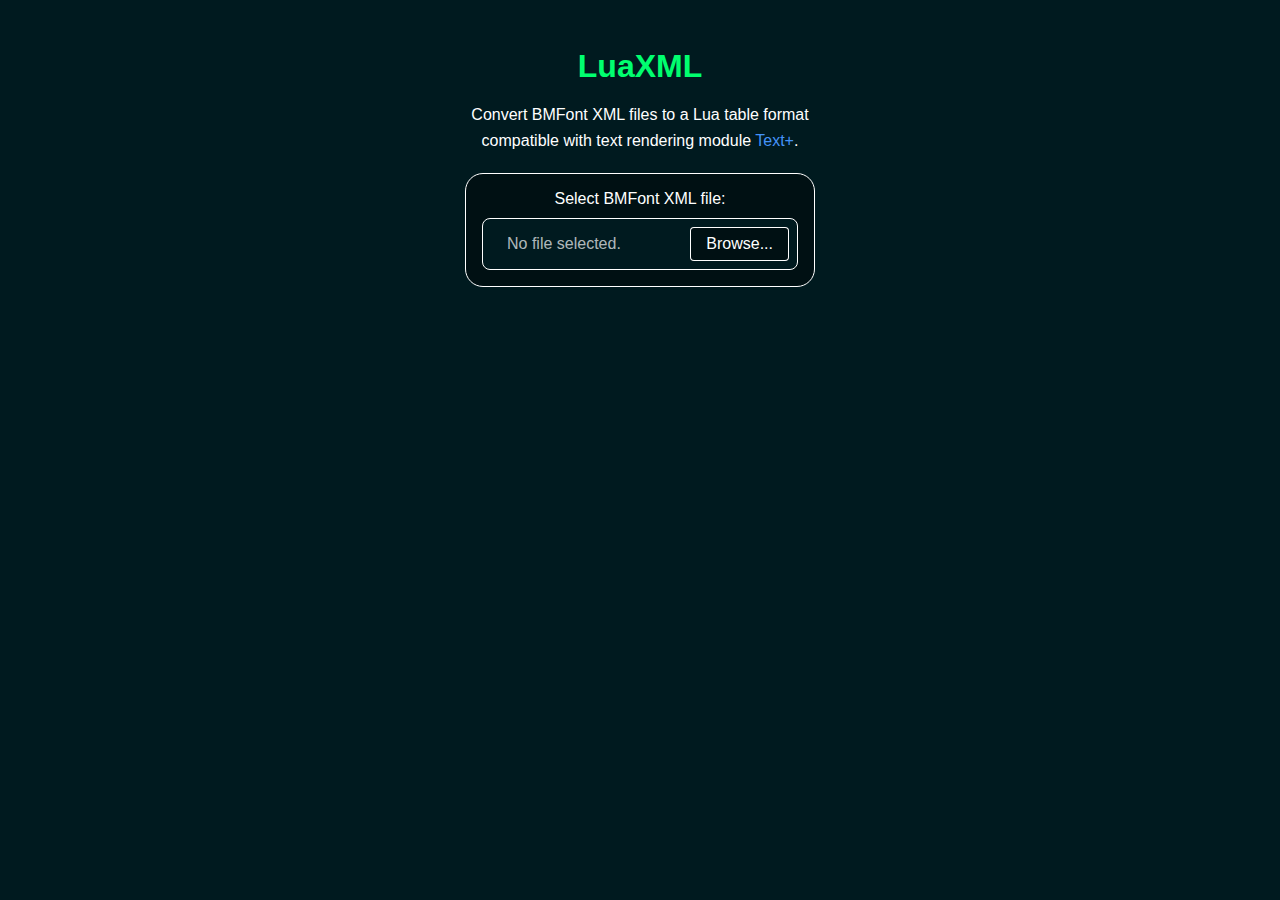
<file: index.html>
<!DOCTYPE html>
<html lang="en">
<head>
	<meta charset="UTF-8">
	<meta name="viewport" content="width=device-width, initial-scale=1.0">
	<title>LuaXML</title>
	<link rel="stylesheet" href="https://fonts.googleapis.com/css?family=Fira+Mono:400,700&display=swap">
	<link rel="stylesheet" href="style.css">
</head>
<body>
	<div class="container">
		<h1><a target="_blank" href="https://github.com/AlexanderLindholt/LuaXML">LuaXML</a></h1>
		
		<p>Convert BMFont XML files to a Lua table format compatible with text rendering module <a target="_blank" href="https://devforum.roblox.com/t/3521684">Text+</a>.</p>
		
		<div class="inputArea">
			<label>Select BMFont XML file:</label>
			<div class="fileInput">
				<span class="fileName" id="xmlFileName">No file selected.</span>
				<label class="fileButton">
					Browse...
					<input type="file" id="xmlFile" accept=".xml,.fnt,.txt">
				</label>
			</div>
		</div>
		
		<p class="status" id="status"></p>
		
		<div class="outputArea" id="outputArea">
			<h2>Lua table:</h2>
			<div class="codeContainer">
				<code id="outputCode"></code>
				<button id="copyButton" title="Copy to clipboard">
					<svg xmlns="http://www.w3.org/2000/svg" height="16" viewBox="0 0 24 24" width="16" fill="currentColor"><path d="M0 0h24v24H0z" fill="none"/><path d="M16 1H4c-1.1 0-2 .9-2 2v14h2V3h12V1zm3 4H8c-1.1 0-2 .9-2 2v14c0 1.1.9 2 2 2h11c1.1 0 2-.9 2-2V7c0-1.1-.9-2-2-2zm0 16H8V7h11v14z"/></svg>
					<span>Copy</span>
				</button>
			</div>
		</div>
	</div>

	<script src="script.js"></script>
</body>
</html>
</file>
<file: style.css>
:root {
	--background-color: #001a1f;
	--primary-color: #00ff6f;
	--secondary-color: #001013;
	--text-color: #fff;
	--link-color: #4493f8;
	--border-color: #fff;
	--error-color: #ff1e00;
	--success-color: #00ff6f;
	--code-background: #1e1e1e;
	--code-text: #cccccc;
}

* {
	box-sizing: border-box;
	margin: 0;
	padding: 0;
}

a:link {
	color: var(--link-color);
	text-decoration: none;
}
a:visited {
	color: var(--link-color);
	text-decoration: none;
}
a:hover {
	color: var(--link-color);
	text-decoration: underline;
	text-decoration-color: var(--link-color);
}
a:active {
	color: var(--link-color);
	text-decoration: underline;
	text-decoration-color: var(--link-color);
}

body {
	font-family: -apple-system, BlinkMacSystemFont, "Segoe UI", Roboto, Helvetica, Arial, sans-serif;
	color: var(--text-color);
	background-color: var(--background-color);
	padding: 20px;
	display: flex;
	justify-content: center;
	align-items: flex-start;
	height: 100vh;
}

.container {
	background: none;
	padding-top: 30px;
	width: 350px;
	max-width: 100%;
	display: flex;
	flex-direction: column;
	align-content: center;
	gap: 20px;
}

h1 a {
	color: inherit !important;
}

h1 {
	color: var(--primary-color);
	line-height: 1;
	font-size: 32px;
	text-align: center;
	width: auto;
	font-weight: 700;
}
h2 {
	font-size: 18px;
	color: var(--text-color);
	font-weight: 500;
}
p {
	line-height: 1.6;
	text-align: center;
}

.inputArea {
	padding: 16px;
	display: flex;
	flex-direction: column;
	gap: 10px;
	border: 1px solid var(--border-color);
	border-radius: 18px;
	text-align: center;
	background-color: var(--secondary-color);
}
.inputArea label {
	display: block;
	font-weight: 500;
}

.fileInput {
	display: flex;
	justify-content: space-between;
	align-items: center;
	padding: 8px;
	border: 1px solid var(--border-color);
	border-radius: 8px;
	background-color: var(--background-color);
	width: 100%;
}
.fileName {
	padding: 8px 16px;
	white-space: nowrap;
	overflow: hidden;
	text-overflow: ellipsis;
	color: rgba(255, 255, 255, 0.7)
}
.fileButton {
	background: var(--secondary-color);
	padding: 8px 16px;
	box-shadow: inset 0 0 0 1px var(--border-color);
	border-radius: 4px;
	color: var(--text-color);
	cursor: pointer;
	transition: 0.2s ease;
}
.fileButton:hover {
	background: var(--primary-color);
	box-shadow: none
}
input[type="file"] {
	display: none;
}

.outputArea {
	display: none;
	flex-direction: column;
	gap: 10px;
}
.codeContainer {
	position: relative;
}
code {
	background-color: var(--code-background);
	color: var(--code-text);
	padding: 20px;
	border-radius: 5px;
	overflow-x: auto;
	white-space: pre;
	font-family: "Fira Mono", monospace;
	font-weight: 700;
	font-size: 12px;
	line-height: 1.5;
	tab-size: 4;
	max-height: 400px;
}
code {
	display: block;
}

#copyButton {
	position: absolute;
	top: 10px;
	right: 10px;
	background-color: rgba(255, 255, 255, 0.1);
	color: var(--code-text);
	border: 1px solid rgba(255, 255, 255, 0.3);
	padding: 5px 8px;
	border-radius: 4px;
	cursor: pointer;
	display: flex;
	align-items: center;
	gap: 5px;
	transition: background-color 0.2s ease;
}
#copyButton:hover {
	background-color: rgba(255, 255, 255, 0.2);
}
#copyButton svg {
	vertical-align: middle;
}

.status {
	padding: 16px;
	border-radius: 18px;
	text-align: center;
	font-weight: 500;
}
.status.error {
	background-color: var(--error-color);
}
.status.success {
	background-color: var(--success-color);
}
</file>
